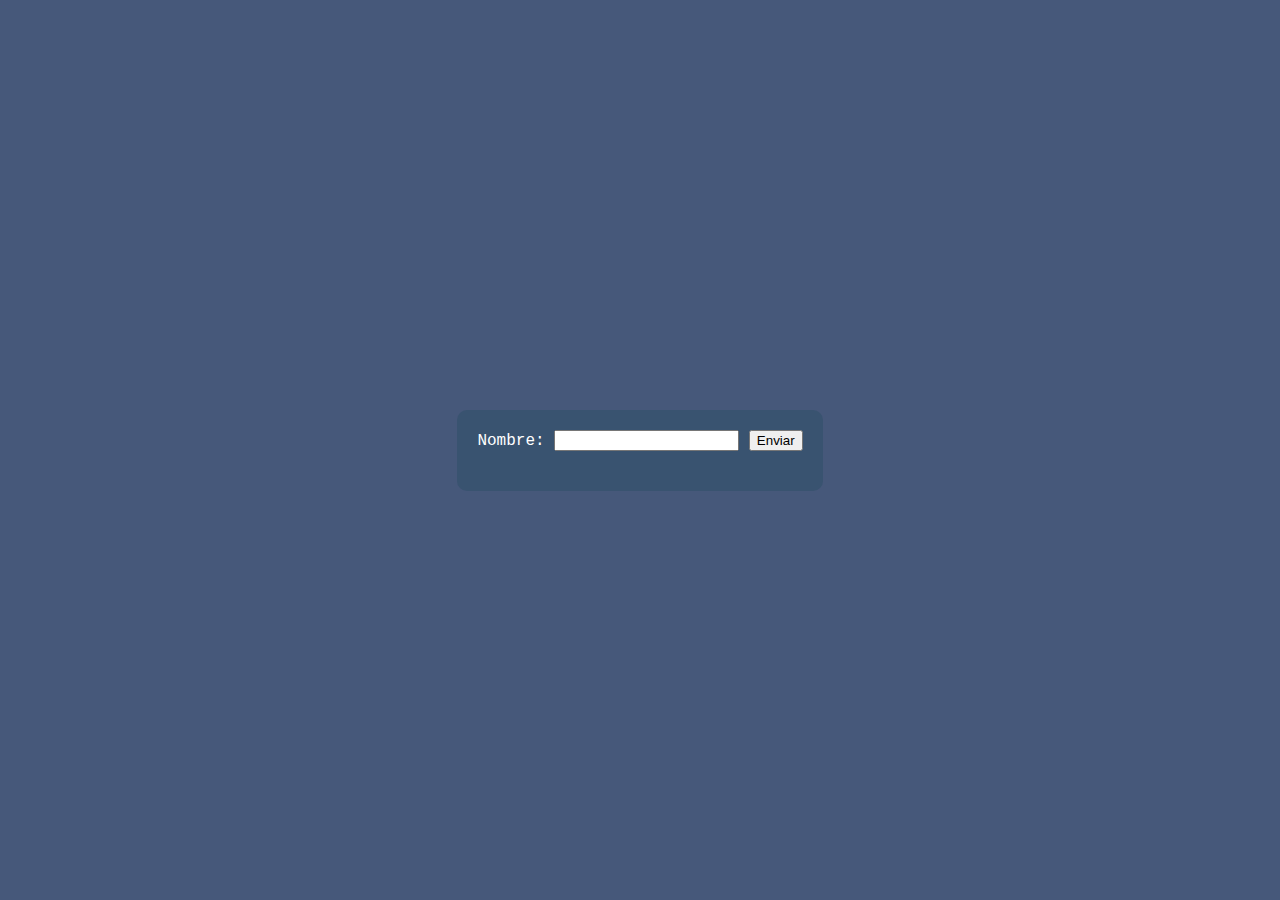
<file: Promesas/index.html>
<!DOCTYPE html>
<html lang="en">

<head>
    <meta charset="UTF-8">
    <meta name="viewport" content="width=device-width, initial-scale=1.0">
    <link rel="stylesheet" href="style.css">
    <title>Promesas</title>
</head>

<body>
    <div class="container">
        <form id="miFormulario">
            <label for="nombre">Nombre:</label>
            <input id="nombre" type="text" required>
            <button onclick="enviarDatos()" type="button">Enviar</button>
        </form>
        <p id="mensaje" class="oculto"></p>
    </div>
    <script src="logicaAsincrona.js"></script>
</body>

</html>
</file>
<file: Promesas/style.css>
body {
    font-family: 'Courier New', Courier, monospace;
    display: flex;
    align-items: center;
    margin: 0;
    justify-content: center;
    height: 100vh;
    background-color: rgb(70, 88, 122);
}

.container{
    text-align: center;
    background-color: rgb(57, 83, 112);
    padding: 20px;
    border-radius: 10px;
    box-shadow: rgba(0, 0, 0, 0.1);
}

form{
    margin-bottom: 20px;
}

.oculto{
    display: none;
}

label{
    color: white;
}
</file>
